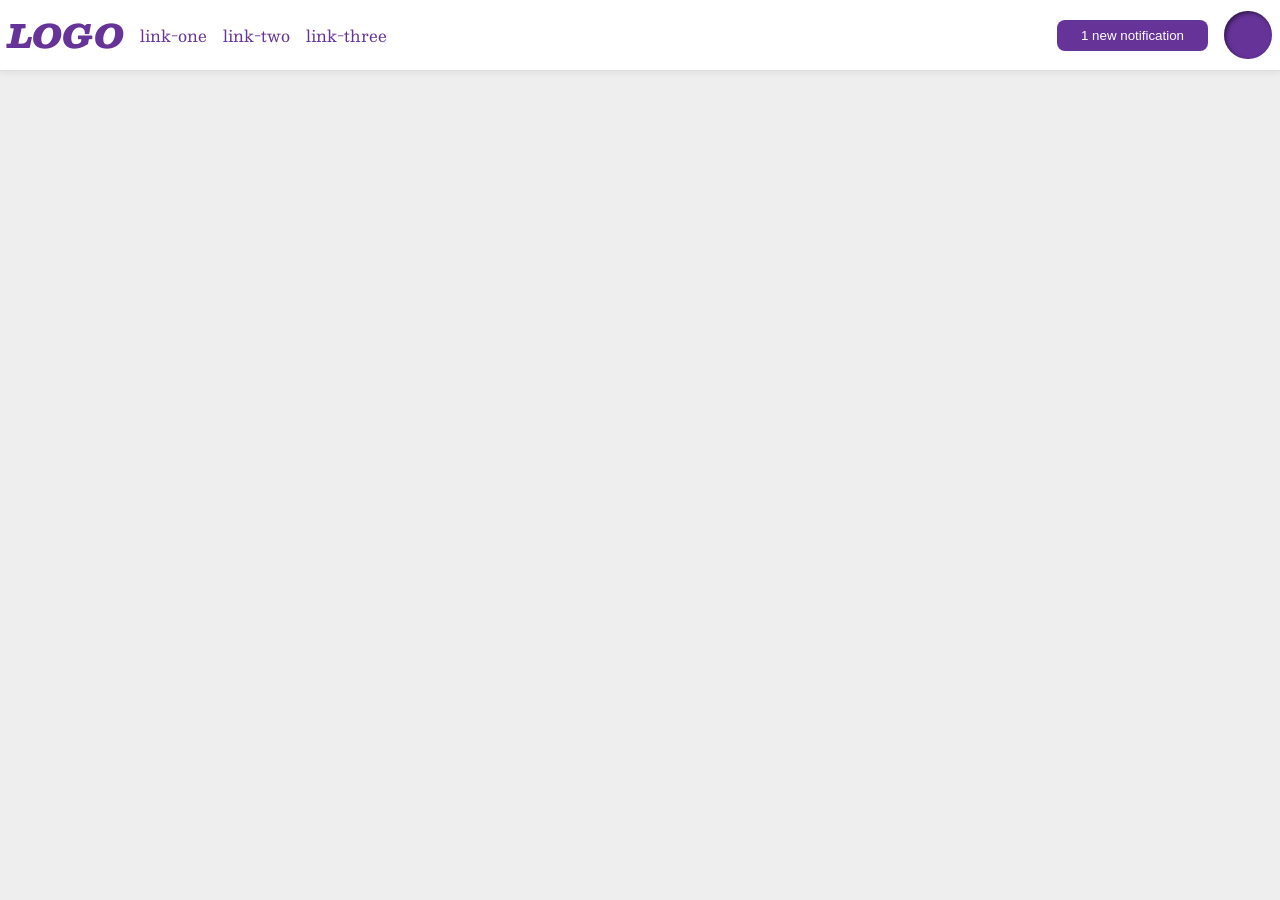
<file: foundations/flex/03-flex-header-2/index.html>
<!DOCTYPE html>
<html lang="en">
  <head>
    <meta charset="UTF-8">
    <meta http-equiv="X-UA-Compatible" content="IE=edge">
    <meta name="viewport" content="width=device-width, initial-scale=1.0">
    <title>Flex Header 2</title>
    <link rel="stylesheet" href="style.css">
  </head>
  <body>
    <div class="header">
      <div class="left">
        <div class="logo">
          LOGO
        </div>
        <ul class="links">
          <li><a href="https://google.com">link-one</a></li>
          <li><a href="https://google.com">link-two</a></li>
          <li><a href="https://google.com">link-three</a></li>
        </ul>
      </div>
      <div class="right">
        <button class="notifications">
          1 new notification
        </button>
        <div class="profile-image"></div>
      </div>
      </div>
  </body>
</html>
</file>
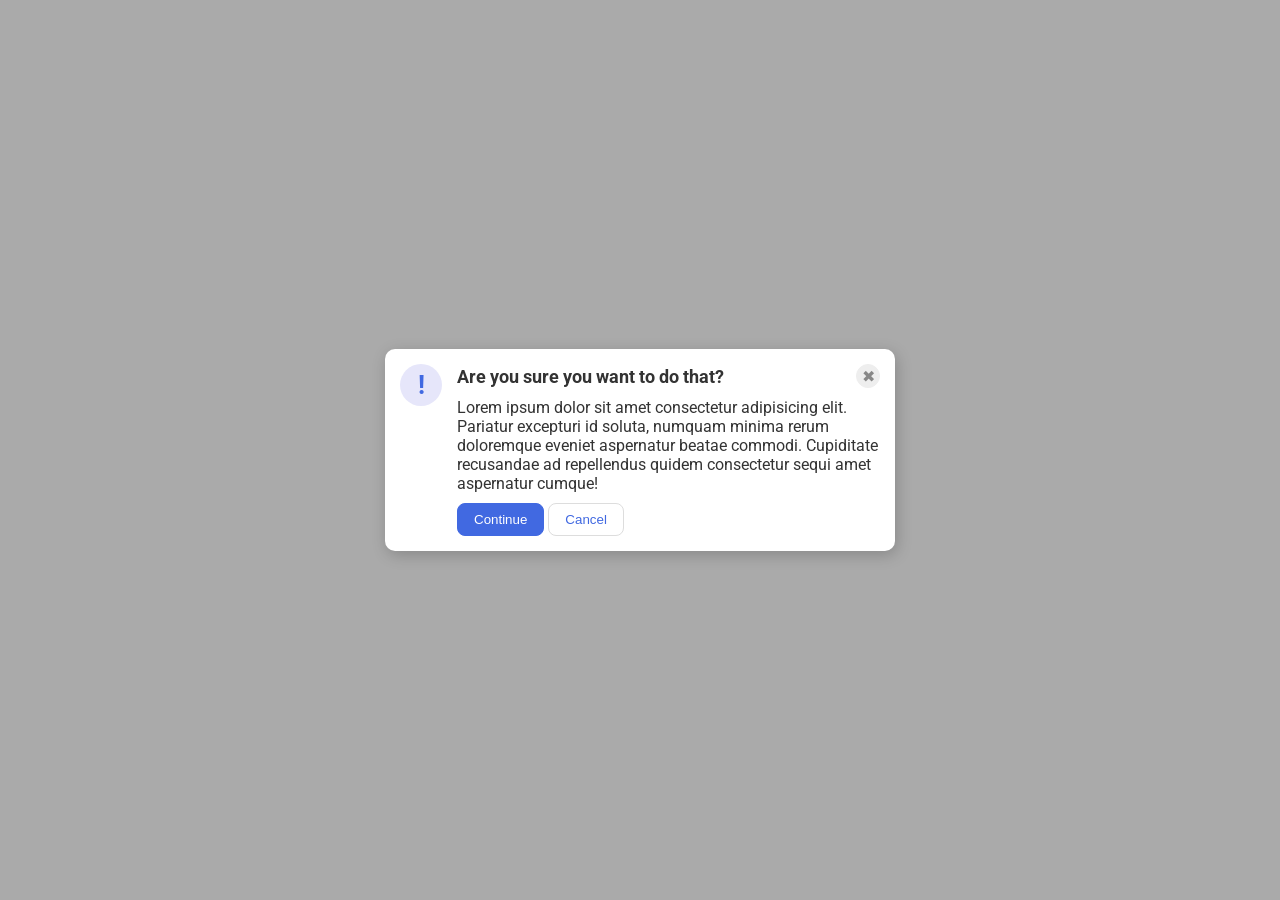
<file: foundations/flex/05-flex-modal/index.html>
<!DOCTYPE html>
<html lang="en">
  <head>
    <meta charset="UTF-8">
    <meta http-equiv="X-UA-Compatible" content="IE=edge">
    <meta name="viewport" content="width=device-width, initial-scale=1.0">
    <link rel="stylesheet" href="style.css">
    <title>Modal</title>
  </head>
  <body>
    <div class="modal">
      <div class="icon">!</div>

      <div class="container">
        <div class="header">Are you sure you want to do that?
          <button class="close-button">✖</button>

        </div>
          
          
          
          <div class="text">Lorem ipsum dolor sit amet consectetur adipisicing elit. Pariatur excepturi id soluta, numquam minima rerum doloremque eveniet aspernatur beatae commodi. Cupiditate recusandae ad repellendus quidem consectetur sequi amet aspernatur cumque!</div>
          <button class="continue">Continue</button>
          <button class="cancel">Cancel</button>
          
        </div>
    </div>
  </body>
</html>
</file>
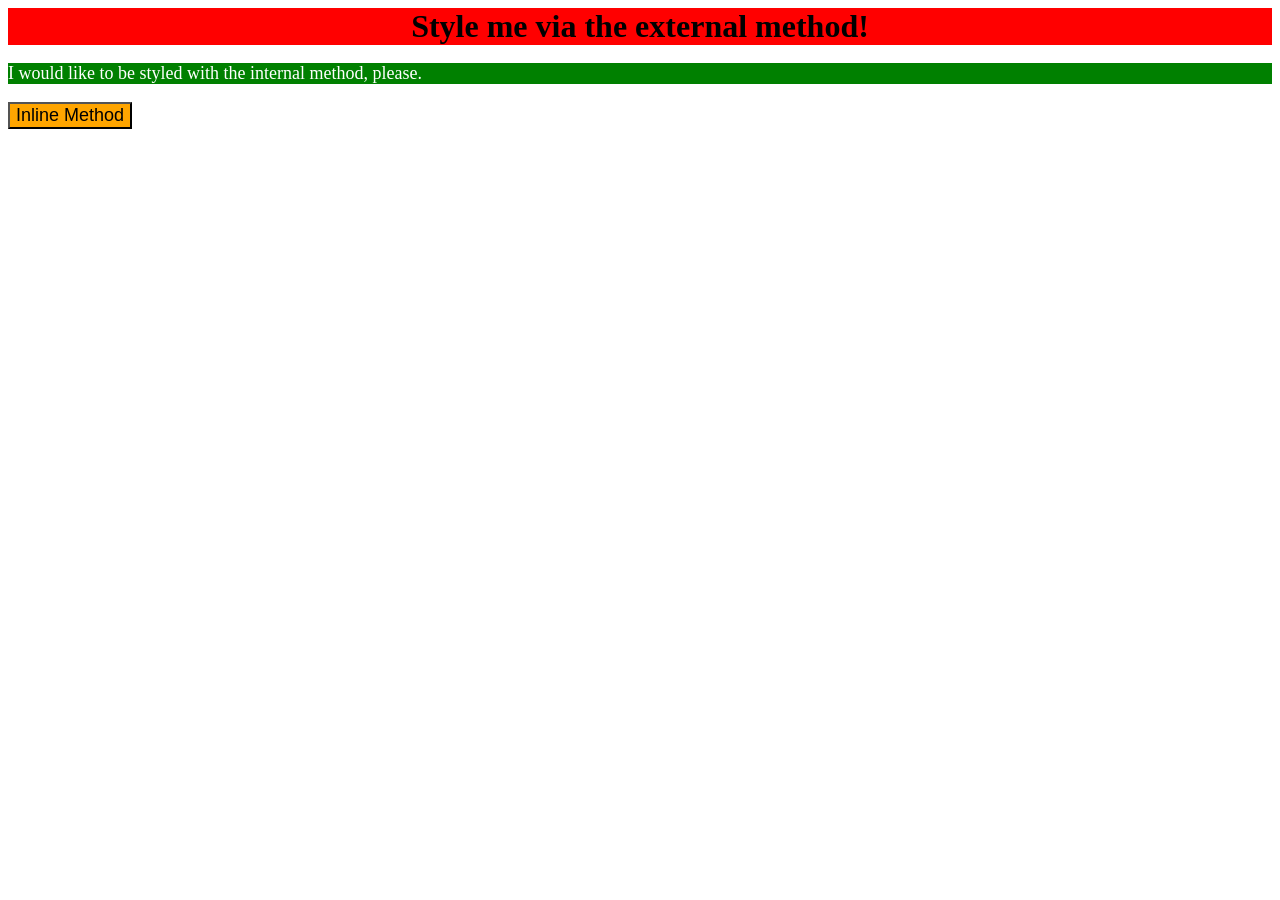
<file: foundations/intro-to-css/01-css-methods/index.html>
<!DOCTYPE html>
<html lang="en">
  <head>
    <meta charset="UTF-8">
    <meta http-equiv="X-UA-Compatible" content="IE=edge">
    <meta name="viewport" content="width=device-width, initial-scale=1.0">
    <title>Methods for Adding CSS</title>
    <link rel="stylesheet" href="./style.css">

    <style>
      p {
    background-color: green;
    color: white;
    font-size: 18px;
}
    </style>
  </head>
  <body>
    <div>Style me via the external method!</div>
    <p>I would like to be styled with the internal method, please.</p>
    <button style="background-color: orange; font-size: 18px;">Inline Method</button>
  </body>
</html>
</file>
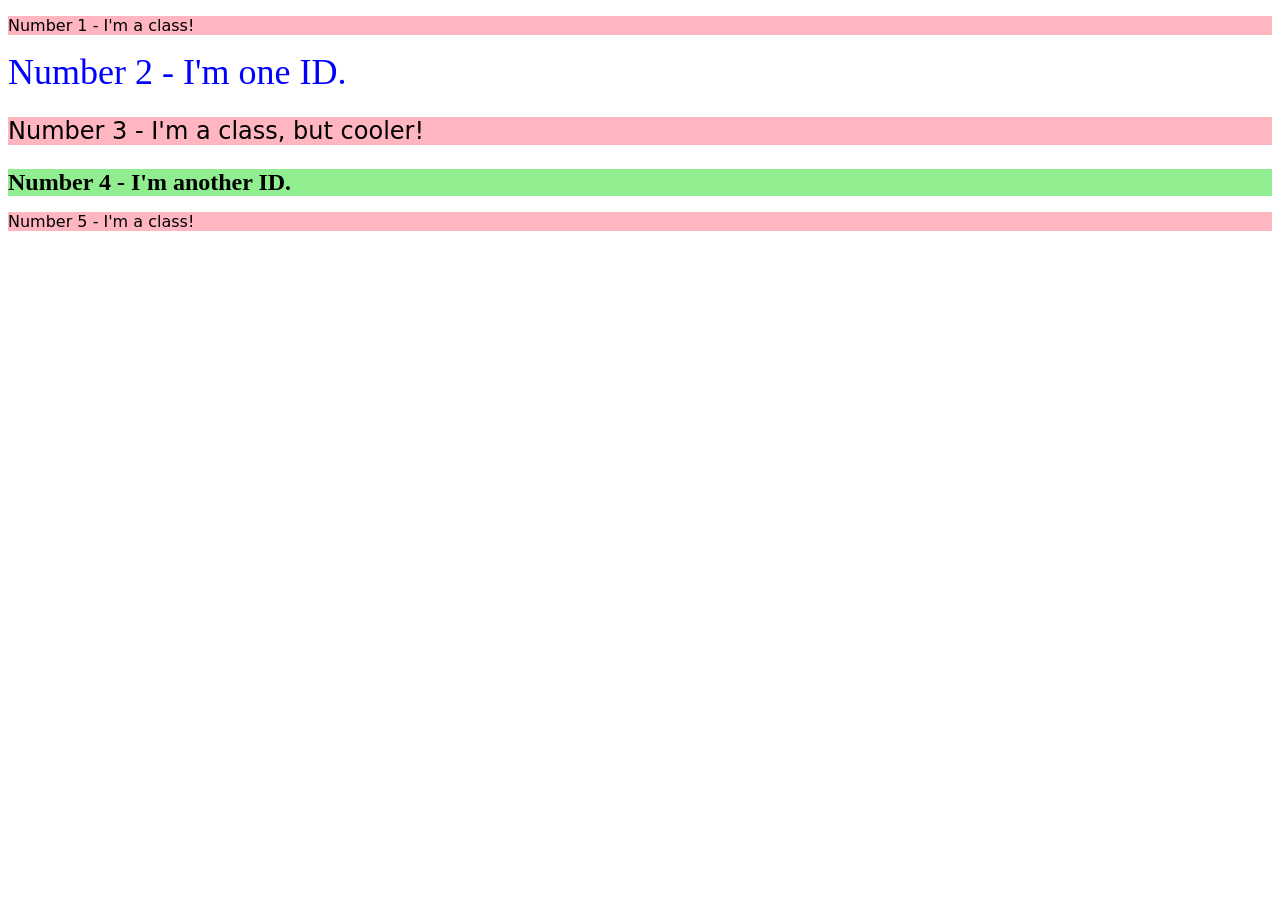
<file: foundations/intro-to-css/02-class-id-selectors/index.html>
<!DOCTYPE html>
<html lang="en">
  <head>
    <meta charset="UTF-8">
    <meta http-equiv="X-UA-Compatible" content="IE=edge">
    <meta name="viewport" content="width=device-width, initial-scale=1.0">
    <title>Class and ID Selectors</title>
    <link rel="stylesheet" href="style.css">
  </head>
  <body>
    <p class="odd-number">Number 1 - I'm a class!</p>
    <div id="second-number">Number 2 - I'm one ID.</div>
    <p class="odd-number third-number">Number 3 - I'm a class, but cooler!</p>
    <div id="fourth-number">Number 4 - I'm another ID.</div>
    <p class="odd-number">Number 5 - I'm a class!</p>
  </body>
</html>
</file>
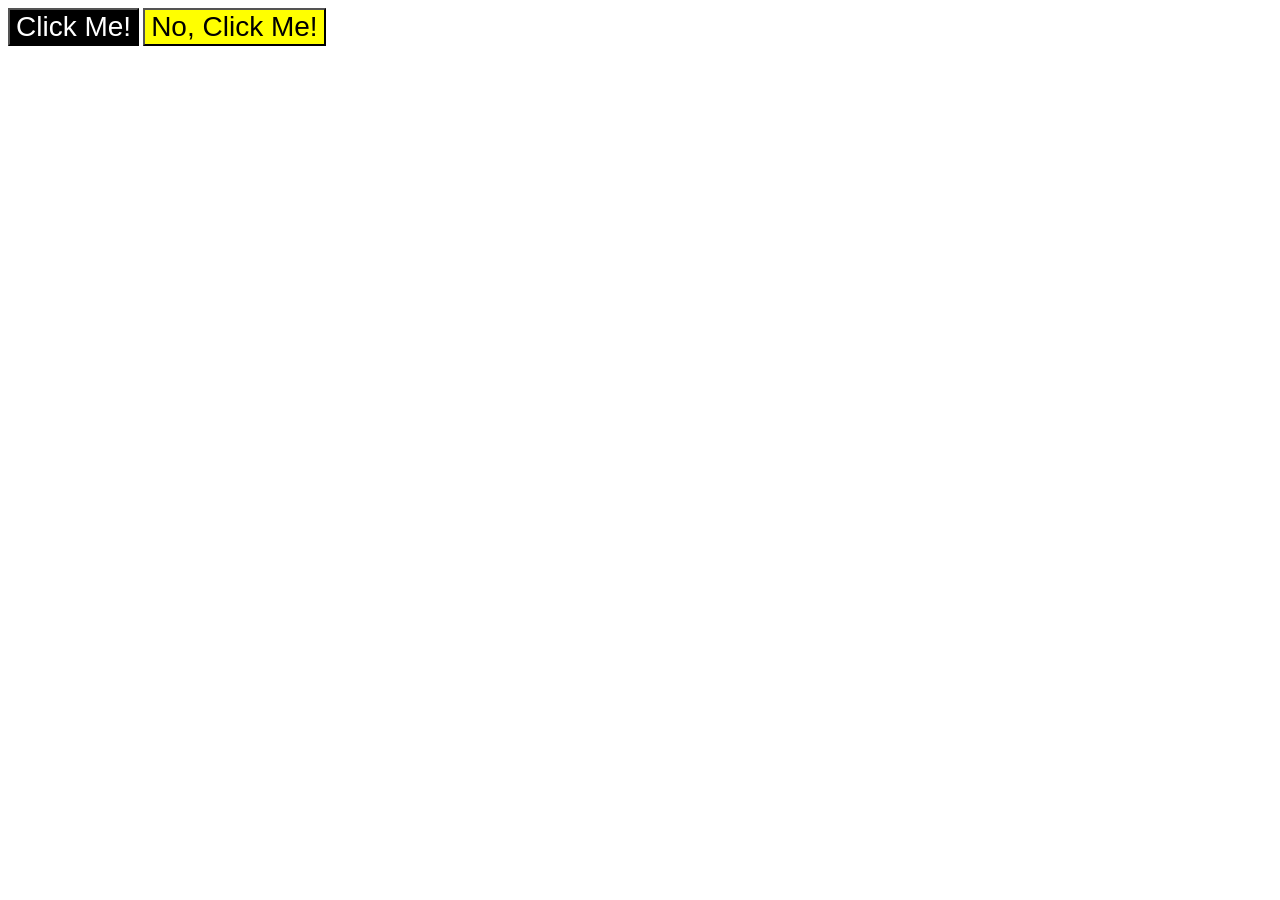
<file: foundations/intro-to-css/03-grouping-selectors/index.html>
<!DOCTYPE html>
<html lang="en">
  <head>
    <meta charset="UTF-8">
    <meta http-equiv="X-UA-Compatible" content="IE=edge">
    <meta name="viewport" content="width=device-width, initial-scale=1.0">
    <title>Grouping Selectors</title>
    <link rel="stylesheet" href="style.css">
  </head>
  <body>
    <button class="btn-click-me">Click Me!</button>
    <button class="btn-no-click-me">No, Click Me!</button>
  </body>
</html>
</file>
<file: foundations/flex/03-flex-header-2/style.css>
/* this is some magical font-importing.  
you'll learn about it later. */
@import url('https://fonts.googleapis.com/css2?family=Besley:ital,wght@0,400;1,900&display=swap');

body {
  margin: 0;
  background: #eee;
  font-family: Besley, serif;
}

.header {
  background: white;
  border-bottom: 1px solid #ddd;
  box-shadow: 0 0 8px rgba(0,0,0,.1);
  display: flex;
  justify-content: space-between;
  padding: 8px;
}

.profile-image {
  background: rebeccapurple;
  box-shadow: inset 2px 2px 4px rgba(0,0,0,.5);
  border-radius: 50%;
  width: 48px;
  height: 48px;
}

.logo {
  color: rebeccapurple;
  font-size: 32px;
  font-weight: 900;
  font-style: italic;
}

button {
  border: none;
  border-radius: 8px;
  background: rebeccapurple;
  color: white;
  padding: 8px 24px;
}

a {
  /* this removes the line under our links */
  text-decoration: none;
  color: rebeccapurple;
}

ul {
  list-style-type: none;
  display: flex;
  margin: 0;
  padding: 0;
  gap: 16px;
}

.left, .right {
  display: flex;
  align-items: center;
  gap: 16px;
}
</file>
<file: foundations/flex/05-flex-modal/style.css>
@import url('https://fonts.googleapis.com/css2?family=Roboto:wght@400;700&display=swap');

html, body {
  height: 100%;
}

body {
  font-family: Roboto, sans-serif;
  margin: 0;
  background: #aaa;
  color: #333;
  /* I'll give you this one for free lol */
  display: flex;
  align-items: center;
  justify-content: center;
}

.modal {
  background: white;
  width: 480px;
  border-radius: 10px;
  box-shadow: 2px 4px 16px rgba(0,0,0,.2);
  padding: 20px;
  display: flex;
  gap: 15px;
  padding: 15px;
}

.icon {
  color: royalblue;
  font-size: 26px;
  font-weight: 700;
  background: lavender;
  width: 42px;
  height: 42px;
  border-radius: 50%;
  display: flex;
  align-items: center;
  justify-content: center;
  flex-shrink: 0;
}

.close-button {
  background: #eee;
  border-radius: 50%;
  color: #888;
  font-weight: 400;
  font-size: 16px;
  height: 24px;
  width: 24px;
  display: flex;
  align-items: center;
  justify-content: center;
  border: 1px solid #eee;
  padding: 0;
}

button {
  cursor: pointer;
  padding: 8px 16px;
  border-radius: 8px;
}

button.continue {
  background: royalblue;
  border: 1px solid royalblue;
  color: white;
}

button.cancel {
  background: white;
  border: 1px solid #ddd;
  color: royalblue;
}


.header {
  display: flex;
  align-items: center;
  justify-content: space-between;
  font-size: 18px;
  margin-bottom: 10px;
  font-weight: bold;
}

.text {
  margin-bottom: 10px;
}
</file>
<file: foundations/intro-to-css/01-css-methods/style.css>
div {
    background-color: red;
    font-size: 32px;
    text-align: center;
    font-weight: bold;
}
</file>
<file: foundations/intro-to-css/02-class-id-selectors/style.css>
/* Add CSS Styling */
.odd-number {
    background-color: lightpink;
    font-family: Verdana, 'DejaVu Sans', sans-serif;
}

#second-number {
    color: blue;
    font-size: 36px;
}

.third-number {
    font-size: 24px;
}

#fourth-number {
    background-color: lightgreen;
    font-size: 24px;
    font-weight: bold;
}
</file>
<file: foundations/intro-to-css/03-grouping-selectors/style.css>
/* Add CSS Styling */
.btn-click-me {
    background-color: black;
    color: white;
}

.btn-no-click-me {
    background-color: yellow;
}

.btn-click-me, .btn-no-click-me {
    font-size: 28px;
    font-family: Helvetica, 'Times New Roman', sans-serif;
}
</file>
